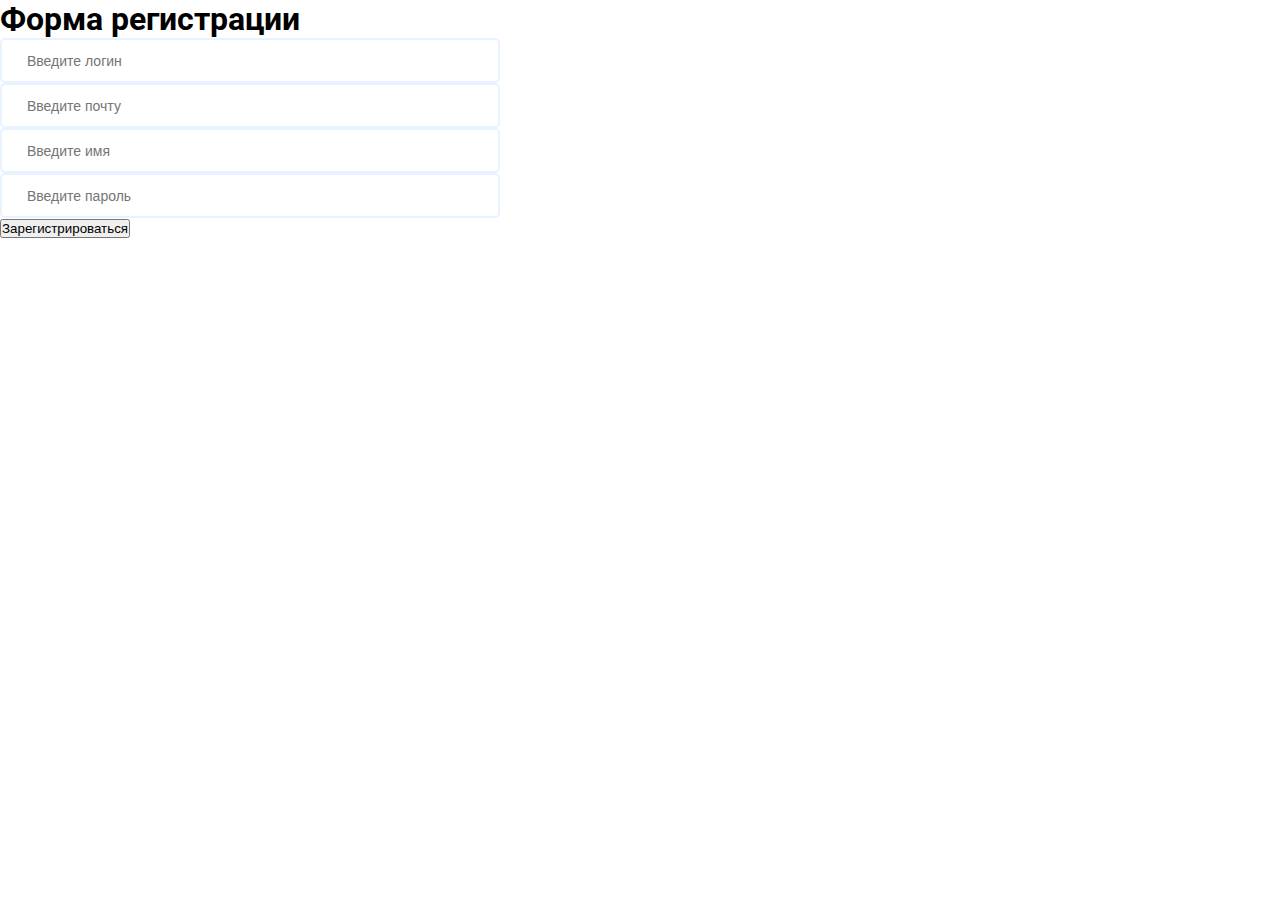
<file: registration.html>
<!DOCTYPE html>
<html lang="en">
<head>
    <meta charset="UTF-8">
    <meta http-equiv="X-UA-Compatible" content="IE=edge">
    <meta name="viewport" content="width=device-width, initial-scale=1.0">
    <link rel="stylesheet" href="css/style.css">
    <link rel="preconnect" href="https://fonts.googleapis.com">
    <link rel="preconnect" href="https://fonts.gstatic.com" crossorigin>
    <link href="https://fonts.googleapis.com/css2?family=Roboto:wght@400;500;700&display=swap" rel="stylesheet">
    <link href="https://cdn.jsdelivr.net/npm/bootstrap@5.1.1/dist/css/bootstrap.min.css" rel="stylesheet"
        integrity="sha384-F3w7mX95PdgyTmZZMECAngseQB83DfGTowi0iMjiWaeVhAn4FJkqJByhZMI3AhiU" crossorigin="anonymous">
    <title>Document</title>
</head>
<body>
    <div class="container mt-4">
        <h1>Форма регистрации</h1>
        <form action="" method="post">
            <input type="text" class="form-control" name="login" id="login" placeholder="Введите логин"><br>
            <input type="email" class="form-control" name="mail" id="mail" placeholder="Введите почту"><br>
            <input type="text" class="form-control" name="name" id="name" placeholder="Введите имя"><br>
            <input type="password" class="form-control" name="pass" id="pass" placeholder="Введите пароль"><br>
            <button class="btn btn-success" type="submit">Зарегистрироваться</button>
        </form>
    </div>
</body>
</html>
</file>
<file: css/style.css>
* {
    margin: 0;
    padding: 0;
    box-sizing: border-box;
}

body {
    font-family: 'Roboto', sans-serif;
}

input {
    height: 45px;
    width: 100%;
    font-size: 14px;
    color: #385983;
    line-height: 18px;
    border: 2px solid #e9f2ff;
    border-radius: 5px;
    padding-left: 25px;
}

input:focus {
    outline: none;
    border: 2px solid #c1d9fd;
}

main {
    background: #f1f5fe;
    height: 100vh;
    display: flex;
    flex-direction: column;
    justify-content: center;
    align-items: center;
}

form {
    width: 500px;
}

.form-title {
    color: #305070;
    font-weight: 500;
    font-size: 22px;
    line-height: 24px;
    margin-bottom: 38px;
}

.circle {
    position: absolute;
    z-index: 1;
    width: 2534px;
    height: 2534px;
    border-radius: 50%;
    background: #f7faff;
    box-shadow: 0px 4px 70px 6px rgba(217, 229, 255, 0.25);
    animation-name: fadeCircle;
    animation-duration: .7s;
    animation-timing-function: ease-in-out;
    animation-delay: .5s;
    animation-iteration-count: 1;
    animation-fill-mode: forwards;
}

@keyframes fadeCircle {
    0% {
        width: 2534px;
        height: 2534px;
    }
    25% {
        width: 2000px;
        height: 2000px;
    }
    50% {
        width: 1500px;
        height: 1500px;
    }
    75% {
        width: 1000px;
        height: 1000px;
    }
    100% {
        width: 534px;
        height: 534px;
    }
}

.register-form-container {
    opacity: 0;
    position: relative;
    z-index: 2;
    max-width: 415px;
    width: 100%;
    background: #fff;
    box-shadow: 0px 6px 50px rgba(217, 229, 255, 0.7);
    border-radius: 18px;
    padding-left: 30px;
    padding-right: 30px;
    padding-top: 38px;
    padding-bottom: 38px;
    animation-name: fadeForm;
    animation-duration: .7s;
    animation-timing-function: ease-in-out;
    animation-delay: 1.4s;
    animation-iteration-count: 1;
    animation-fill-mode: forwards;
}

@keyframes fadeForm {
    0% {
        opacity: 0;
    }
    25% {
        opacity: .25;
    }
    50% {
        opacity: .5;
    }
    75% {
        opacity: .75;
    }
    100% {
        opacity: 1;
    }
}

.form-field {
    margin-bottom: 13px;
}

.button {
    font-weight: bold;
    font-size: 14px;
    display: block;
    height: 45px;
    background: #247fff;
    border-radius: 5px;
    color: #fff;
    text-transform: uppercase;
    text-align: center;
    line-height: 45px;
    cursor: pointer;
}

.button:hover {
    background-color: #0D6CF2;
}

a.button {
    text-decoration: none;
}

.button-google {
    color: #c6cfdc;
    background: #f2f6ff;
}

.button-google:hover {
    background: #e2e6f0;
    color: #fff;
}

.divider {
    font-weight: 500;
    font-size: 12px;
    line-height: 14px;
    color: #405d87;
    text-align: center;
    padding-top: 25px;
    padding-bottom: 25px;
}
</file>
